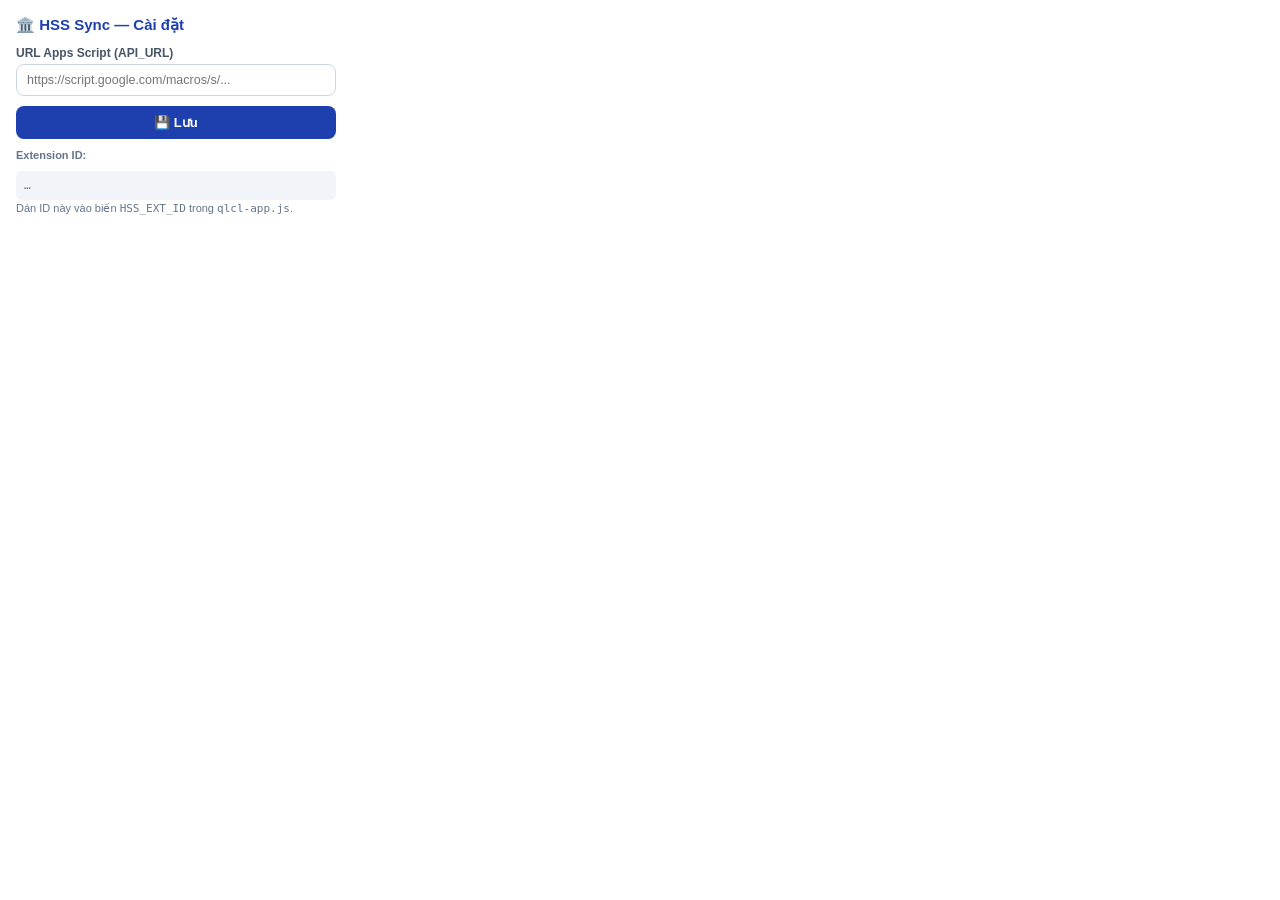
<file: hss-sync-extension/popup.html>
<!DOCTYPE html>
<html lang="vi">
<head>
  <meta charset="UTF-8">
  <title>HSS Sync v2</title>
  <style>
    body {
      width: 320px;
      margin: 0;
      padding: 16px;
      font-family: "Segoe UI", Arial, sans-serif;
      font-size: 13px;
      color: #1e293b;
    }
    h1 {
      font-size: 15px;
      margin: 0 0 12px;
      color: #1e40af;
    }
    label {
      display: block;
      font-size: 12px;
      font-weight: 600;
      color: #475569;
      margin-bottom: 4px;
    }
    input[type="text"] {
      width: 100%;
      padding: 8px 10px;
      box-sizing: border-box;
      border: 1.5px solid #cbd5e1;
      border-radius: 8px;
      font-size: 12.5px;
      margin-bottom: 10px;
    }
    button {
      width: 100%;
      padding: 9px 12px;
      border: none;
      border-radius: 8px;
      background: #1e40af;
      color: #fff;
      font-size: 13px;
      font-weight: 700;
      cursor: pointer;
    }
    button:hover { background: #1d4ed8; }
    .hint {
      font-size: 11px;
      color: #64748b;
      margin-top: 8px;
      line-height: 1.6;
    }
    .ext-id {
      background: #f1f5f9;
      padding: 6px 8px;
      border-radius: 6px;
      font-family: monospace;
      font-size: 11px;
      word-break: break-all;
      margin-top: 6px;
    }
    .saved {
      color: #16a34a;
      font-size: 12px;
      margin-top: 8px;
      display: none;
    }
  </style>
</head>
<body>
  <h1>🏛️ HSS Sync — Cài đặt</h1>

  <label for="apiUrl">URL Apps Script (API_URL)</label>
  <input id="apiUrl" type="text" placeholder="https://script.google.com/macros/s/..." />

  <button id="save">💾 Lưu</button>
  <div id="saved" class="saved">✅ Đã lưu</div>

  <div class="hint">
    <strong>Extension ID:</strong>
    <div class="ext-id" id="extId">…</div>
    Dán ID này vào biến <code>HSS_EXT_ID</code> trong <code>qlcl-app.js</code>.
  </div>

  <script src="popup.js"></script>
</body>
</html>
</file>
